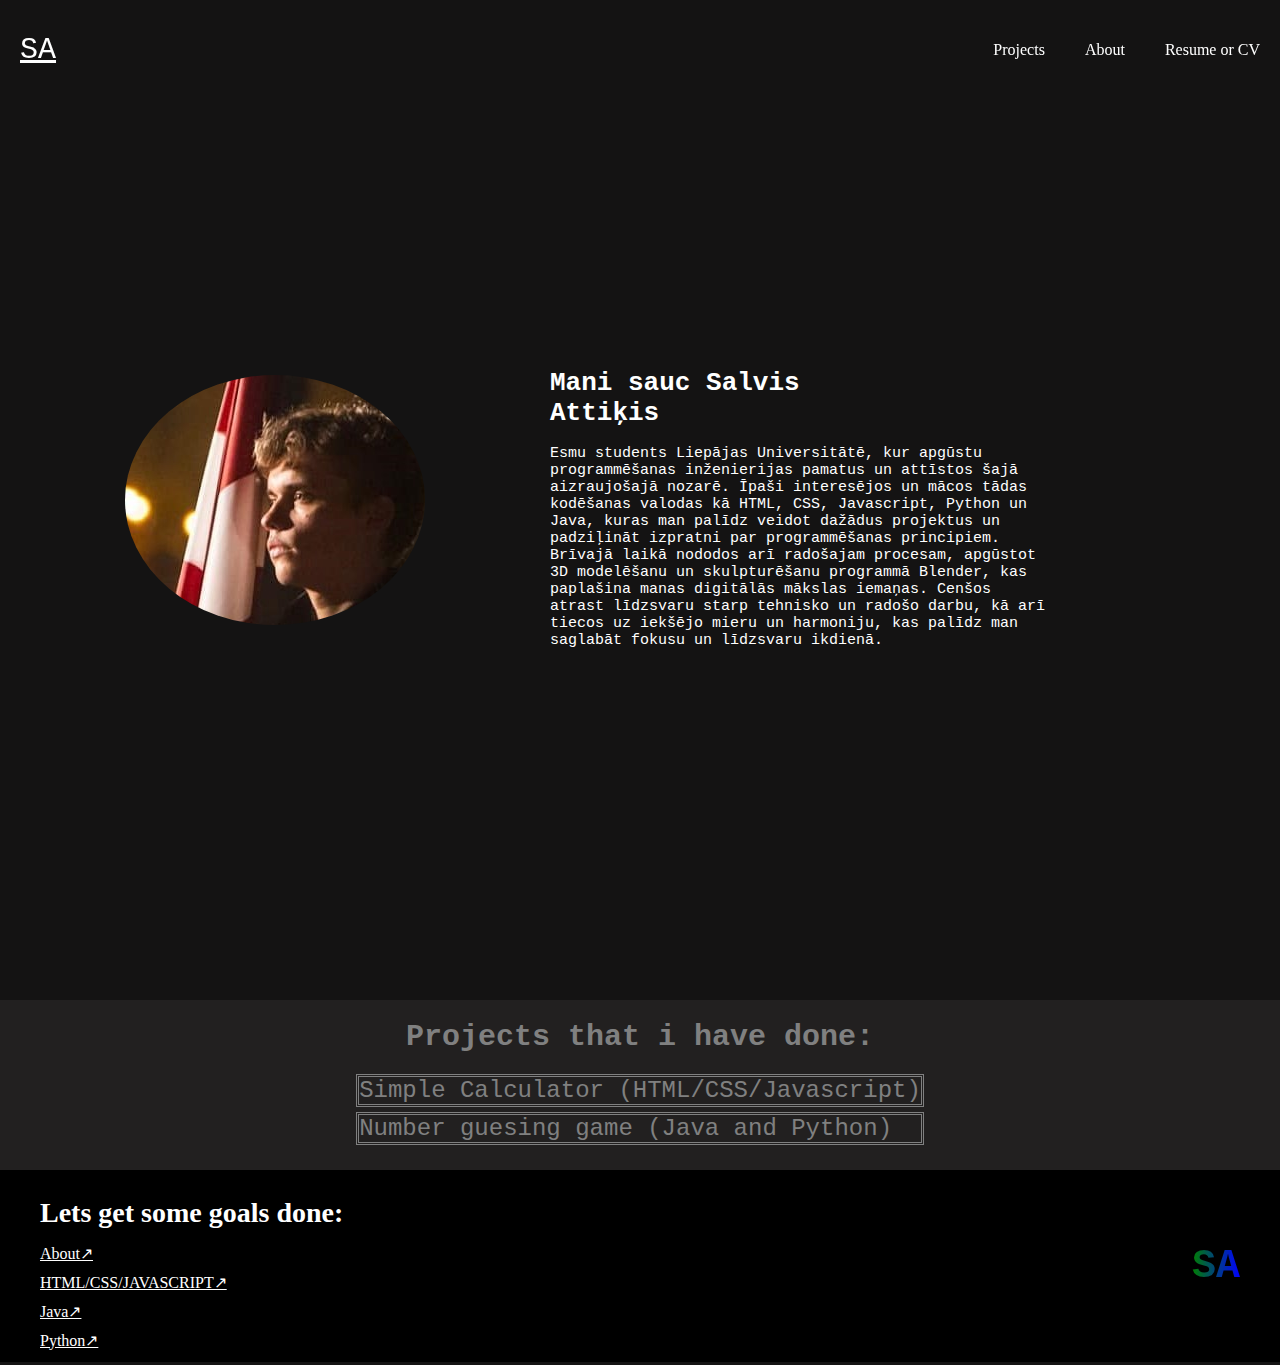
<file: about.html>
<!DOCTYPE html>
<html lang="en">
<head>
    <meta charset="UTF-8">
    <meta http-equiv="X-UA-Compatible" content="IE=edge">
    <meta name="viewport" content="width=device-width, initial-scale=1.0">
    <link rel="stylesheet" href="styles_about.css">

</head>
<body>
    <header>
        <div class="header">
            <div class="home" id="home">SA</div>
            <div class="options">
                <ul id="projects">Projects</ul>
                <ul id="about">About</ul>
                <ul id="resume">Resume or CV</ul>
            </div>
        </div>
    </header>
    <div id="page-container">
        <div class="context">
            <div class="image">
                <div class="photo"></div>
            </div>
            <div class="text">
                <h1>Mani sauc Salvis Attiķis</h1>
                <div class="teksts">Esmu students Liepājas Universitātē, kur apgūstu programmēšanas inženierijas pamatus un attīstos šajā aizraujošajā nozarē. 
                    Īpaši interesējos un mācos tādas kodēšanas valodas kā HTML, CSS, Javascript, Python un Java, kuras man palīdz veidot dažādus projektus un padziļināt izpratni par programmēšanas principiem.
                    Brīvajā laikā nododos arī radošajam procesam, apgūstot 3D modelēšanu un skulpturēšanu programmā Blender, kas paplašina manas digitālās mākslas iemaņas.
                    Cenšos atrast līdzsvaru starp tehnisko un radošo darbu, kā arī tiecos uz iekšējo mieru un harmoniju, kas palīdz man saglabāt fokusu un līdzsvaru ikdienā.
                </div>
            </div>
        </div>
        <div class="project">
            <h1>Projects that i have done:</h1>
            <div class="projects1">
                <p>Simple Calculator (HTML/CSS/Javascript)</p>
                <p>Number guesing game (Java and Python)</p>
            </div>
        </div>
        <footer id="footer">
            <div class="Lets">
                <h1>Lets get some goals done:</h1>
                    <p>About↗</p>
                    <p>HTML/CSS/JAVASCRIPT↗</p>
                    <p>Java↗</p>
                    <p>Python↗</p>
            </div>
            <div class="home">
                <h1>SA</h1>
            </div>
        </footer>
    </div>
    <script src="moving.js"></script>
</body>
</html>
</file>
<file: styles_about.css>
body {
    margin: 0;
    background-color: rgb(20, 19, 19);
}
/* header */
header{
    position: sticky;
    top: 0;
    background-color: transparent;
}
.header {
    height: 100px;
    display: flex;
    background-color: transparent;
}

.header .home {
    display: flex;
    width: 50%;
    justify-content: start;
    align-items: center;
    background-color: transparent;
}

.home {
    padding: 0 0 0 20px;
    color: white; 
    font-family: monospace;
    font-size: 30px;
}
.home:hover{
    text-decoration: underline;
    cursor: pointer;
}
.options {
    display: flex;
    justify-content: end;
    align-items: center;
    width: 50%;
    padding: 0 20px 0 0;
    color:white;
}

ul:hover{
    text-decoration: underline;
    color:darkgrey;
    cursor: pointer;
}
/* context */
.context{
    width: 100%;
    height: 100vh;
    display: flex;
    justify-content: center;
    align-items: center;
    background-color: inherit;
}
.context .image {
    height: inherit;
    width: inherit;
    background-color: inherit;
    display: flex;
    justify-content: center;
    align-items: center;
}
.photo{
    width: 300px;
    height: 250px;
    background-image: url('me.jpg');
    border-radius: 50%;
    margin: 0 0 100px 0;
}
.context .text {
    height: inherit;
    width: inherit;
    background-color:inherit;
    display: flex;
    flex-direction: column;
    justify-content: center;
    align-items: center;
    padding-bottom: 100px;
}
.context h1{
    padding-right: 380px;
    color: white;
    font-family: monospace;
}
.context .teksts{
    width:500px;
    padding-right: 230px;
    background-color: transparent;
    font-size: 15px;
    font-family: monospace;
    color:white
}
/*Project*/
.project{
    width: inherit;
    height: auto;
    background-color: rgb(34, 32, 32);
    display: flex;
    justify-content: center;
    align-items: center;
    flex-direction: column;
    padding: 0 0 20px 0;
}

.project h1{
    font-size: 30px;
    color:gray;
    font-family: monospace;
}

.project p{
    font-size: 24px;
    color:gray;
    font-family: monospace;
    border-style:double;
    margin: 0 0 5px 0;
}
.project1{
    display: flex;
    flex-direction: column;
    justify-content: start;
    align-items: start;
}

/* footer */
#footer {
    display: flex;
    justify-content: space-between;
    align-items: center;
    position: relative;
    bottom: 0;
    width: 100%;
    height: 12rem;
    background-color: black;
    padding: 20px;
    box-sizing: border-box;
}

/* Left section: Let's get some goals done */
.Lets {
    display: flex;
    flex-direction: column;
    justify-content: center;
    align-items: flex-start;
    width: 50%;
    height: inherit;
    background-color: inherit;
    padding: 20px;
    box-sizing: border-box;
}

.Lets h1 {
    color: white;
    font-size: 28px;
    margin-bottom: 10px;
}

.Lets p {
    color: white;
    margin: 5px 0;
    text-decoration: underline;
}

/* Right section */
.home {
    display: flex;
    justify-content: end;
    align-items: center;
    width: 50%;
    height: inherit;
    background-color: inherit;
    padding: 20px;
    box-sizing: border-box;
}

.home h1 {
    font-size: 40px;
    background: linear-gradient(to right, green, blue);
    -webkit-background-clip: text;
    -webkit-text-fill-color: transparent;
    background-clip: text;
    color: transparent;
    text-align: center;
}

/* General footer styles for responsive design */
@media (max-width: 768px) {
    #footer {
        flex-direction: column;
        height: auto;
    }

    .Lets, .home {
        width: 100%;
        text-align: center;
    }
}
</file>
